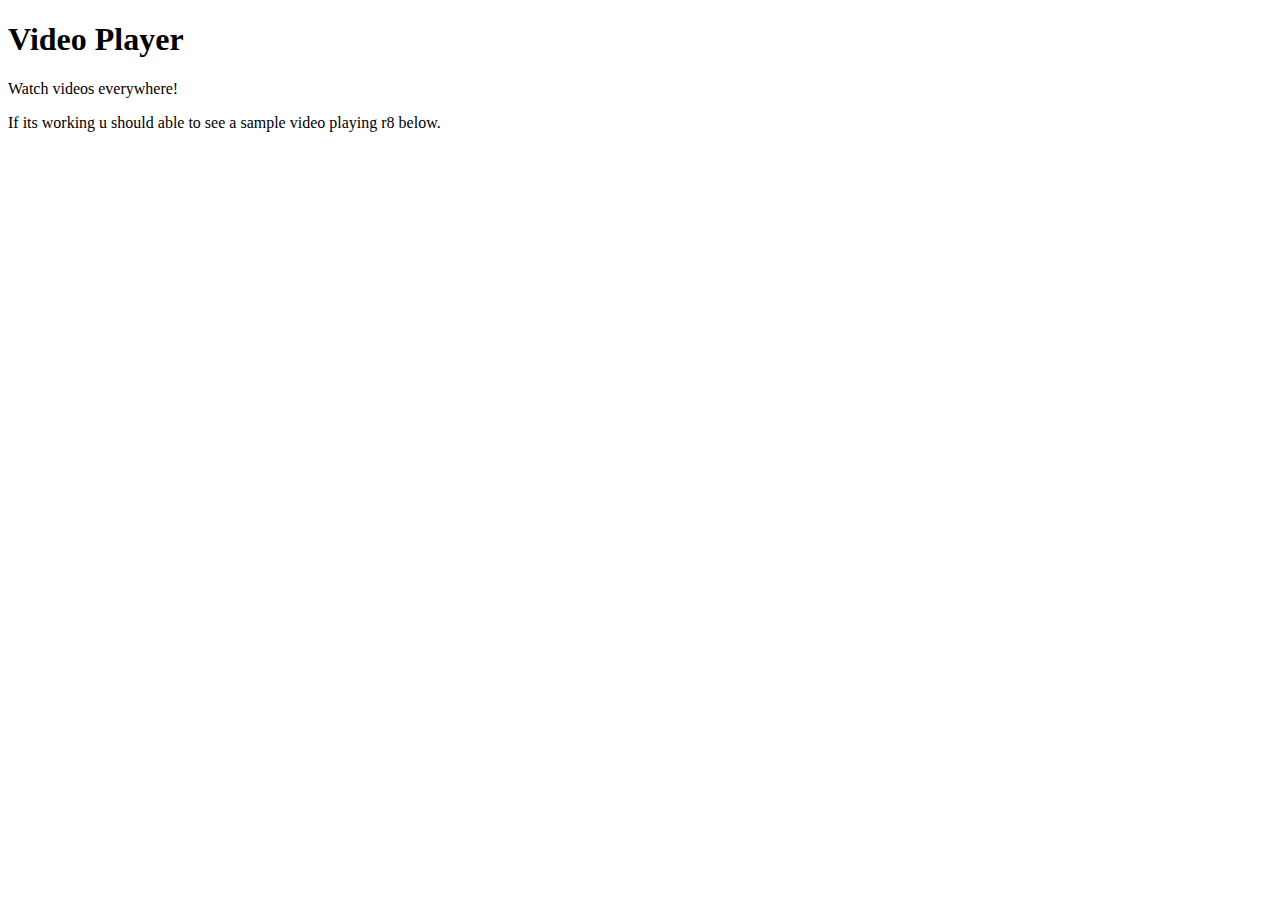
<file: index.html>
<!DOCTYPE html>
<html>
    <head>
        <meta charset="UTF-8"/>
        <link rel="stylesheet" href="css/fairplay.css" type="text/css">
        <script src="/js/standardizeWeb.js"></script>
        <script src="/js/ferrytools.js"></script>
        <script src="/js/fairplay.js"></script>
        <!--script src="/js/gameoflife.js"></script-->
        <script type="text/javascript">
            function init() {
                var d = document.createElement("div");
                if (!Element.prototype.insertAdjacentElement) {
                    Element.prototype.insertAdjacentElement = function(position, element) {
                        if (element.tagName.length > 0) {
                            if (position === "beforeBegin") {
                                this.parentNode.insertBefore(element, this);
                            } else if (position === "afterBegin") {
                                this.insertBefore(element, this.childNodes[0]);
                            } else if (position === "beforeEnd") {
                                this.appendChild(element);
                            } else if (position === "afterEnd") {
                                this.parentNode.insertBefore(element, this.nextSibling);
                            }
                        } else {
                            throw "Illegal element";
                        }
                    }
                }
                ferrytools.init();
                fairplay.init();
                //setup(); //gameoflife
            }
        </script>
        <style>
        </style>
    </head>
    <body onload="init();">
        <h1>Video Player</h1>
        <p>Watch videos everywhere!</p>
        <p>If its working u should able to see a sample video playing r8 below.</p>
        <!--div id="myferryvideo1" class="ferryvideo" data-src="/Videos/wr3baseline1.1.mp4.m3u8" data-controls="show"></div-->
        <!--65349-->
        <div id="myferryvideo1" class="ferryvideo" data-src="fmwsp://newmek7.newmeksolutions.com/kpst22753" data-controls="show" data-bufferDuration="10min" data-bufferlength=""></div>
        <div id="myferryvideo2" class="ferryvideo" data-src="fmwsp://newmek7.newmeksolutions.com/kpst21490" data-controls="show" data-bufferDuration="10min" data-bufferlength=""></div>
        <!--video src="video.ogv" controls>
            <object data="flvplayer.swf" type="application/x-shockwave-flash">
                <param value="flvplayer.swf" name="movie"/>
            </object>
        </video-->
    </body>
</html>
</file>
<file: css/fairplay.css>
/* 
    Document   : ferryplayer
    Created on : 21 May, 2013, 11:16:16 AM
    Author     : gowtham
    Description:
*/

root {
    display: block;
}

.ferryvideo{
    position: relative;
}

.ferryvideo #container{
    position: relative;
}

.ferryvideo #controls{
    position: absolute;
    display: none;
    bottom: 0px;
    width: inherit;
}

.ferryvideo #controls.visible{
    display:block;
}

.ferryvideo .info{
    position: absolute;
}

.ferryvideo #gauge{
    position: relative;
    height: 6px;
    background-color: black;
    bottom: 0px;
    left: 0px;
    cursor: pointer;
}

.ferryvideo #gauge .buffer{
    position: relative;
    height: 4px;
    top: 1px;
    left: 1px;
    width: 0px;
    background-color: #ccc;
    float: left;
}

.ferryvideo #gauge #slider{
    position: absolute;
    top: 1px;
    left: 1px;
    height: 4px;
    width: 2px;
    background-color: red;
}

.ferryvideo #gauge #markFace{
    position: absolute;
    display: none;
    height: 14px;
    background-color: blanchedalmond;
    top: -14px;
    font-size: 14px;
}
.ferryvideo #gauge #markFace.visible{
    display:block;
}

.ferryvideo #gauge .buffer .fill{
    position: relative;
    height: 3px;
    width: 0px;
    background-color: white;
}

.ferryvideo #controls #playbck {
    position: relative;
    text-align: center;
    background-color: rgba(255,255,255,0.2);
}

.ferryvideo #controls #playbck .buttons {
    background-image: url('/Pictures/glyphicons-halflings.png');
    width: 24px;
    height: 12px;
    border: 0px;
    background-color: transparent;
    background-repeat: no-repeat;
    margin: 1px;
    margin-left: 0px;
    margin-right: 0px;
    margin-bottom: 3px;
    padding-left: 0px;
    padding-right: 0px;
    vertical-align: middle;
}

.ferryvideo #controls #playbck .buttons:hover{
    background-image: url('/Pictures/glyphicons-halflings_bright.png');
}

.ferryvideo #controls #playbck .buttons:focus {
    outline: none !important;
}

.ferryvideo #controls #playbck #playpause{
    background-position: -259px -74px;
}

.ferryvideo #controls #playbck #playpause.play{
    background-position: -283px -74px;
}

.ferryvideo #controls #playbck #playpause.pause{
    background-position: -259px -74px;
}

.ferryvideo #controls #playbck #rewind{
    background-position: -235px -74px;
}

.ferryvideo #controls #playbck #fastForward{
    background-position: -330px -74px;
}

.ferryvideo #controls #playbck #skipForward{
    background-position: -379px -74px;
}

.ferryvideo #controls #playbck #skipBackward{
    background-position: -186px -74px;
}
</file>
